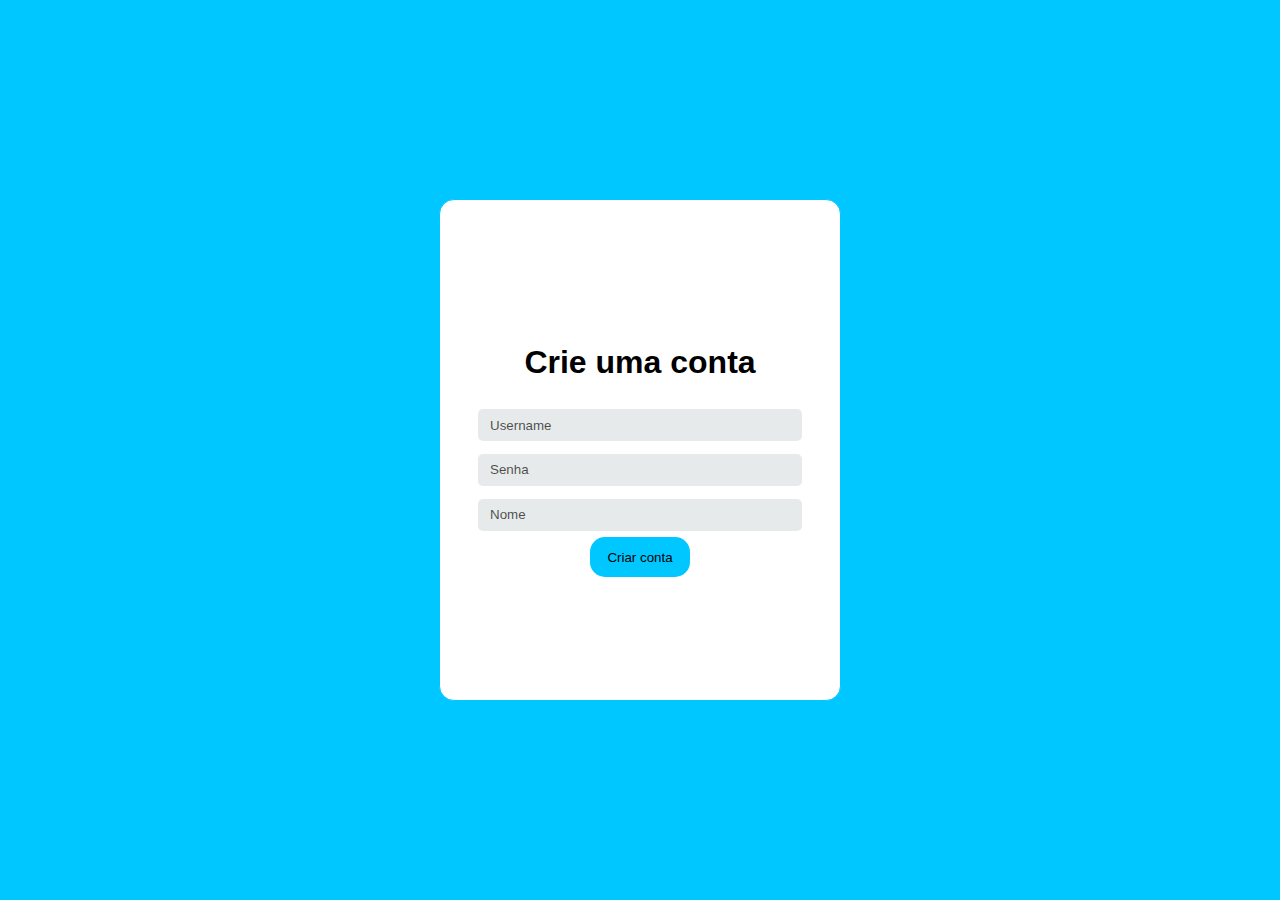
<file: html/criarconta.html>
<!DOCTYPE html>
<html lang="en">
<head>
    <meta charset="UTF-8">
    <meta name="viewport" content="width=device-width, initial-scale=1.0">
    <title>Criar conta</title>
    <link rel="stylesheet" href="/css/login.css">
</head>
<body>
    <div class="form" id="criar-conta">
        <h1>Crie uma conta</h1>
        <form action="">
            <input type="text" placeholder="Username" class="username">
            <input type="password" placeholder="Senha">
            <input type="text" placeholder="Nome" class="name">
            <button>Criar conta</button>
        </form>
    </div>
</body>
</html>
</file>
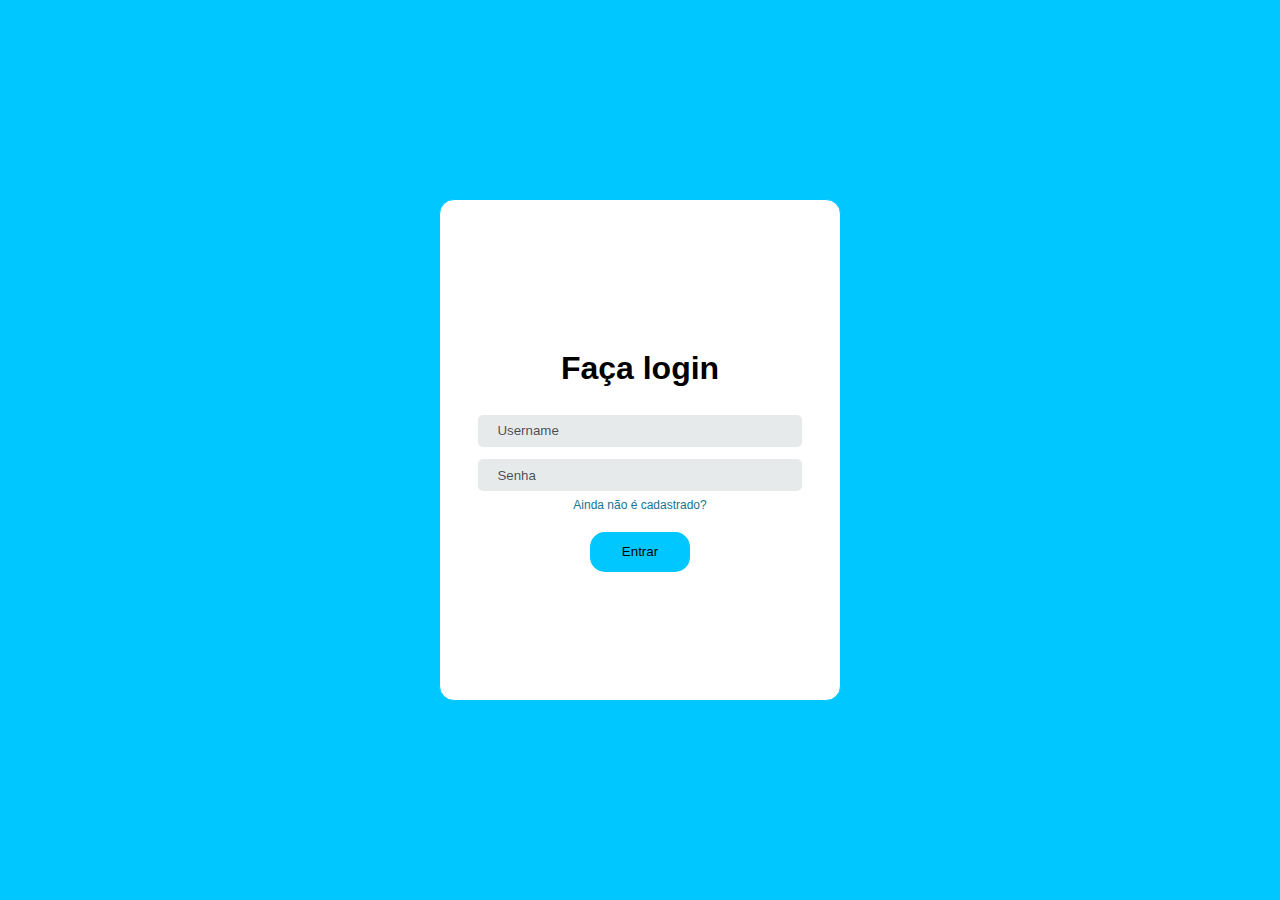
<file: html/login.html>
<!DOCTYPE html>
<html lang="en">
  <head>
    <meta charset="UTF-8">
    <meta name="viewport" content="width=device-width, initial-scale=1.0">
    <title>Login</title>
    <link rel="stylesheet" href="/css/login.css">
  </head>
  <body>
    <div class="form" id="login"> 
      <h1>Faça login</h1>
      <form name="formulario">
        <input type="text" placeholder="  Username" name="username" required>
        <input type="password" placeholder="  Senha" name="senha" required>
        <a href="/criarconta.html">Ainda não é cadastrado?</a>
        <button onclick="validar()">Entrar</button>
      </form>
    </div>
    <script src="/js/validarLogin.js"></script>
  </body>
</html>
</file>
<file: css/login.css>
body{
    margin: 0%;
    padding: 0%;
    height: 100vh;
    display: flex;
    justify-content: center;
    align-items: center;
    background-color: #00c7ff;
}
.form{
    display: flex;
    flex-direction: column;
    justify-content: center;
    align-items: center;
    width: 400px;
    height: 500px;
    border: 1px solid #00c7ff;
    border-radius: 15px;
    background-color: white;
}

form{
    display: flex;
    flex-direction: column;
    justify-content: center;
    align-items: center;
    flex-wrap: nowrap;
    width: 80%;
}

input{
    margin: 2%;
    background-color: #e7eaea;
    width: 100%;
    height: 30px;
    border-radius: 5px;
    border: none;
}

input::placeholder{
    padding-left: 10px;
    color: rgba(0, 0, 0, 0.692);
}

button{
    background-color: #00c7ff;
    width: 100px;
    height: 40px;
    border-radius: 15px;
    border: none;
}

h1{
    font-family: Arial, Helvetica, sans-serif;
    font-weight: bold;

}

a{
    margin-bottom: 20px;
    display: grid;
    align-items: start;
    font-family: Arial, Helvetica, sans-serif;
    font-size: 12px;
    text-decoration: none;
    color: #16758f;
}
</file>
